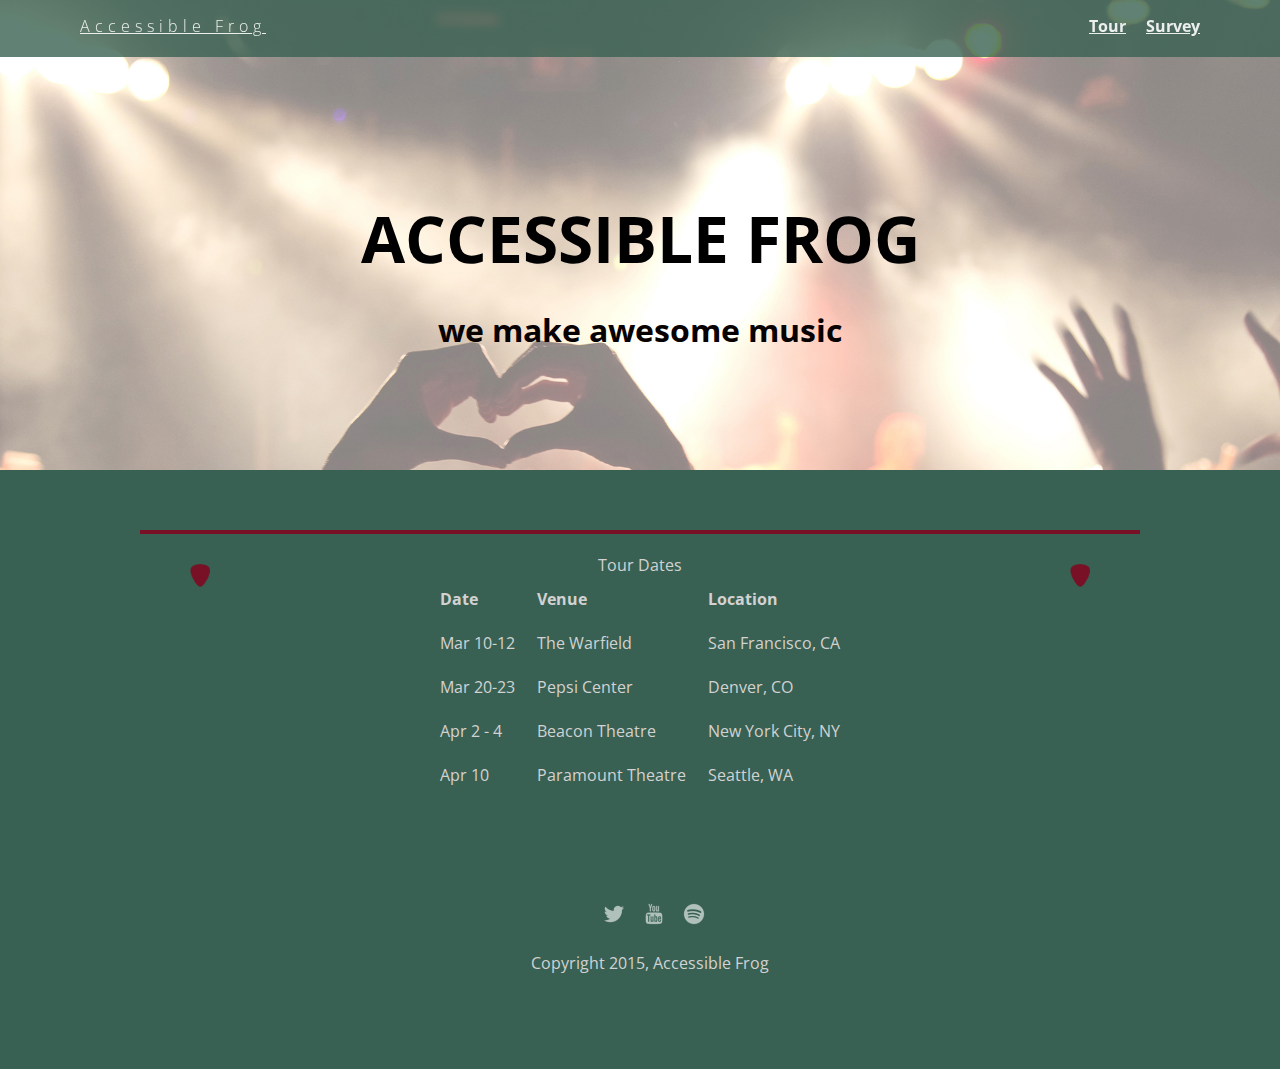
<file: tour.html>
<!doctype html>
<html lang = "en">
  <head>
      <meta charset="utf-8">
      <link href="css/styles.css" rel="stylesheet" type="text/css" />
      <link href="css/tour.css" rel="stylesheet" type="text/css" />
      <meta name="viewport" content="width=device-width, initial-scale=1, maximum-scale=1, user-scalable=0"/>
      <link href='https://fonts.googleapis.com/css?family=Open+Sans:400,300,600' rel='stylesheet' type='text/css'>
      <title>Accessible Frog</title>
  </head>

  <body>
    <div class="main-nav">
      <ul class="nav">
        <li class="name"><a href="index.html">Accessible Frog</a></li>
        <li><a href="#">Tour</a></li>
        <li><a href="survey.html">Survey</a></li>
      </ul>
    </div>

    <header class="flexItem">
      
        <h1>Accessible Frog</h1>
        <h2>we make awesome music</h2>
      
    </header>

    <main >
      <div class="card">
        <div class="flex">
        <!-- The following images are decorative for this project. -->
        <!-- Please see the project instructions for information on how to handle these. -->
          
        
          <img class="pick" src= "img/guitar_pick.png" alt="">
          <table>
            <caption>Tour Dates</caption>
            <tr>
              <th scope="col">Date</th>
              <th scope="col">Venue</th>
              <th scope="col">Location</th>
            </tr>
            <tr>
              <td>Mar 10-12</td>
              <td>The Warfield</td>
              <td>San Francisco, CA</td>
            </tr>
            <tr>
              <td>Mar 20-23</td>
              <td>Pepsi Center</td>
              <td>Denver, CO</td>
            </tr>
            <tr>
              <td>Apr 2 - 4</td>
              <td>Beacon Theatre</td>
              <td>New York City, NY</td>
            </tr>
            <tr>
              <td>Apr 10</td>
              <td>Paramount Theatre</td>
              <td>Seattle, WA</td>
            </tr>
          
          </table>
          <img class="pick" src= "img/guitar_pick.png" alt="">
          
        </div>
      </div>
    </main>
    
    <footer>
      <ul>
        <li><a href="#" class="social twitter"><img src= "img/twitter-32.png" alt="social twitter"></a></li>
        <li><a href="#" class="social youtube"><img src= "img/youtube-32.png" alt="social youtube"></a></li>
        <li><a href="#" class="social spotify"><img src= "img/spotify-32.png" alt="social spotify"></a></li>
      </ul>
      <p class="copyright">Copyright 2015, Accessible Frog</p>
    </footer>
  </body>
</html>
</file>
<file: css/styles.css>
/* Global Layout Set-up */
* {
  box-sizing: border-box;
}

body {
  margin: 0;
  padding: 0;
  text-align: center;
  font-family: 'Open Sans', sans-serif;
  color: #d2d2d2;
  background: #396153;/*#c0bfc0;*/
}

/* Link Styles */

a {
  text-decoration: underline;
  color: #ebefed;
}

a:hover {
  color: #1e1e1e;
}

/* Section Styles */

.main-nav {
  width: 100%;
  background: rgba(57, 97, 83, 0.8);
  min-height: 30px;
  padding: 10px;
  position: fixed;
  text-align: center;
}

.nav {
  display: flex;
  justify-content: space-around;
  font-weight: 700;
  list-style-type: none;
  margin: 0 auto;
  padding: 0;
}

.nav .name {
  display: block;
  margin-right: auto;
  color: white;
  letter-spacing: 5px;
}

.nav li {
  padding: 5px 10px 10px 10px;
}

.nav a {
  transition: all .5s;
}

.nav a:hover {
  color: #ffc6b7;
}

header {
  text-align: center;
  display: flex;
  flex-direction: column;
  justify-content: center;
  background: url('../img/concert02_no_text.jpg') no-repeat top center ;
  background-size: cover;
  overflow: hidden;
  padding-top: 60px;
  height: 350px;
}


.imgText{
  margin: 0;
  padding-top: 50%;
  height: 350px;
  
  
}
h1{
color: black;
font-size: 4em;
margin-bottom: 0px;
text-transform: uppercase;
    
}
h2{
  color: #070102;
  text-transform: lowercase;
  font-size: 2em;
}



.tag {
  color: black;
  padding: 10px;
  letter-spacing: 5px;
}

.name{
  font-weight: 300;
}

header .name{
  font-size: 3em;
}
.tagline {
  font-weight: 600;
  padding: 20px;
  text-transform: uppercase;
  color: #fafecb;
}

.card {
  margin: 30px;
  padding: 20px 40px 40px;
  text-align: left;
  border-top: 4px solid #781125;
  clear: both;
}
.card:hover {
  border-color: #ffc6b7;
}


.photo{
  display: block;
  width: 200px;
  height: 0%;
  margin: 0 auto;
}

.information{
  width: 100%;
  text-align: center;
  /*display: inline-block;
  position: absolute;*/
}

h3{
  font-size: 2em;
  text-transform: uppercase;
  color: #fafecb;
  margin-top: 10px;
}



/* Footer styles */

footer {
  width: 100%;
  min-height: 30px;
  padding: 20px 0 40px 20px;
}

footer .copyright {
  top: -8px;
  font-size: .75em;
}

footer ul {
  list-style-type: none;
  margin: 0;
  padding: 0;
}

footer ul li {
  display: inline-block;
}


a.social {
  display: inline-block;
  margin-left: 5px;
  width: 30px;
  height: 30px;
  background-size: 30px 30px;
  opacity: .6;
  transition: all .5s;
}

a.twitter {
  /*background-image: url(../img/twitter-32.png);*/
  line-height: 0;
  font-size: 0;
  color: transparent;
  
}

a.youtube {
  /*background-image: url(../img/youtube-32.png);*/
  line-height: 0;
  font-size: 0;
  color: transparent;
  
}

a.spotify {
  /*background-image: url(../img/spotify-32.png);*/
  line-height: 0;
  font-size: 0;
  color: transparent;
  
}

a.social:hover {
  opacity: 1;
}


/* Styles for larger screens */
@media screen and (min-width: 840px) {

  .flex {
    display: -ms-flexbox;      /* TWEENER - IE 10 */
    display: flex;
    max-width: 1200px;
    -ms-flex-pack: distribute;
  }
  
  th,td{
    padding: 10px;
  }

  header {
    min-height: 470px;
  }

  .nav {
    max-width: 1200px;
    padding: 0 30px;
  }


  main {
    padding-top: 20px;
  }

  main p {
    line-height: 1.6em;
  }

  .card{
    margin: 40px auto;
    padding: 20px 40px 40px;
    width: 80%;
    max-width: 1000px;
  }

  .photo{
    width: 30%;
    margin: 20px 30px;
  }

  .information{
    text-align: left;
  }

  footer {
    font-size: 1.3em;
    max-width: 1200px;
    margin: 40px auto;
  }
}
</file>
<file: css/tour.css>
/* Tour page styles */

pre {
  font-family: 'Open Sans', sans-serif;
}

.heading{
  display: inline-block;
  margin: 0;
}

.pick{
  width: 40px;
  height: 0%;
  padding: 10px;
}

table{
  margin-left: auto;
  margin-right: auto;
}
</file>
